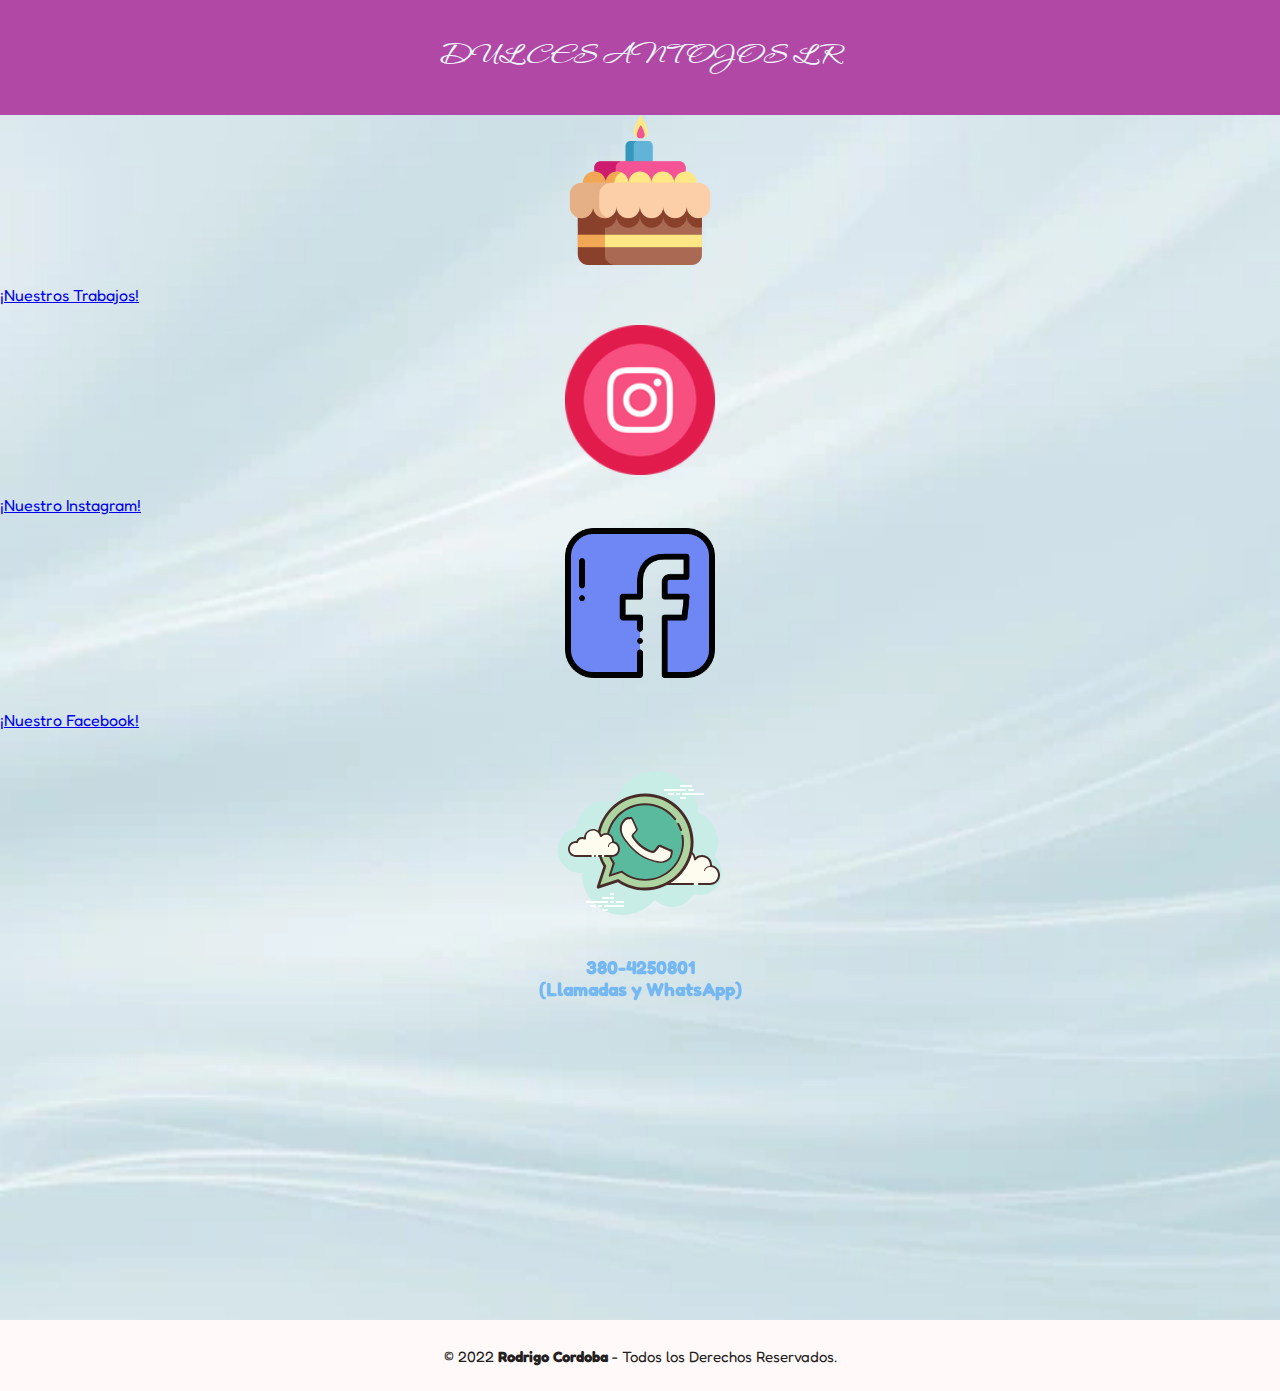
<file: index.html>
<!doctype html>
<html lang="en">
  <head>
    <meta charset="utf-8">
    <meta name="viewport" content="width=device-width, initial-scale=1">
    <link rel="stylesheet" href="./src/css/style.css">
    <link href="https://cdn.jsdelivr.net/npm/bootstrap@5.2.3/dist/css/bootstrap.min.css" rel="stylesheet" integrity="sha384-rbsA2VBKQhggwzxH7pPCaAqO46MgnOM80zW1RWuH61DGLwZJEdK2Kadq2F9CUG65" crossorigin="anonymous">
    <link rel="preconnect" href="https://fonts.googleapis.com"><link rel="preconnect" href="https://fonts.gstatic.com" crossorigin><link href="https://fonts.googleapis.com/css2?family=Corinthia&family=Rubik+Vinyl&display=swap" rel="stylesheet"><style> @import url('https://fonts.googleapis.com/css2?family=Rubik+Vinyl&display=swap'); </style> 
    <style> @import url('https://fonts.googleapis.com/css2?family=Corinthia&family=Rubik+Vinyl&display=swap'); </style>
    <link rel="preconnect" href="https://fonts.googleapis.com"><link rel="preconnect" href="https://fonts.gstatic.com" crossorigin><link href="https://fonts.googleapis.com/css2?family=Fredoka+One&display=swap" rel="stylesheet">
    <style> @import url('https://fonts.googleapis.com/css2?family=Fredoka+One&display=swap'); </style>
    <title>DulcesAntojosLR </title>

</head>

<body>
    <style class="img-fluid">
        body{
            background-image: url(./src/images/fondo-blanco-abstracto-su-proyecto_476363-6149.webp);
            background-size: cover;
            font-family: 'Fredoka One', cursive;

        }
</style>
     
<h1 class="titulo1"> DULCES ANTOJOS LR </h1>    
<script src="https://cdn.jsdelivr.net/npm/bootstrap@5.2.3/dist/js/bootstrap.bundle.min.js" integrity="sha384-kenU1KFdBIe4zVF0s0G1M5b4hcpxyD9F7jL+jjXkk+Q2h455rYXK/7HAuoJl+0I4" crossorigin="anonymous"></script>
   
<img class="trabajos" src="./img/torta-de-cumpleanos.png" class="img-thumbnail" alt="torta-de-cumpleanos"><br><a class="btn btn-outline-danger d-grid gap-2 col-3 mx-auto" href="./pagina2.html" target="_blank" role="button">¡Nuestros Trabajos!</a></br>

<br>
<img class="ig" src="./img/social-instagram_115228.ico" alt="social-instagram_115228">
<br/> <a class="btn btn-outline-danger d-grid gap-2 col-3 mx-auto" href="https://www.instagram.com/dulcesantojos_lr/" target="_blank" role="button">¡Nuestro Instagram!</a>
<br><img class ="fc" src="/img/facebook.png" alt="social-facebook">
<br/><a class="btn btn-outline-danger d-grid gap-2 col-3 mx-auto" href="https://www.facebook.com/profile.php?id=100071380564280" target="_blank" role="button">¡Nuestro Facebook!</a>
<br><img class ="wsp" src="./img/icons8-whatsapp.svg" alt="social-wsp">
<h3 class="number">380-4250801<br>(Llamadas y WhatsApp)</br></h3>

<div class="derechos">
  <small
    >&copy; 2022 <b>Rodrigo Cordoba </b> - Todos los Derechos
    Reservados.</small
  >

</body>
</html>
</file>
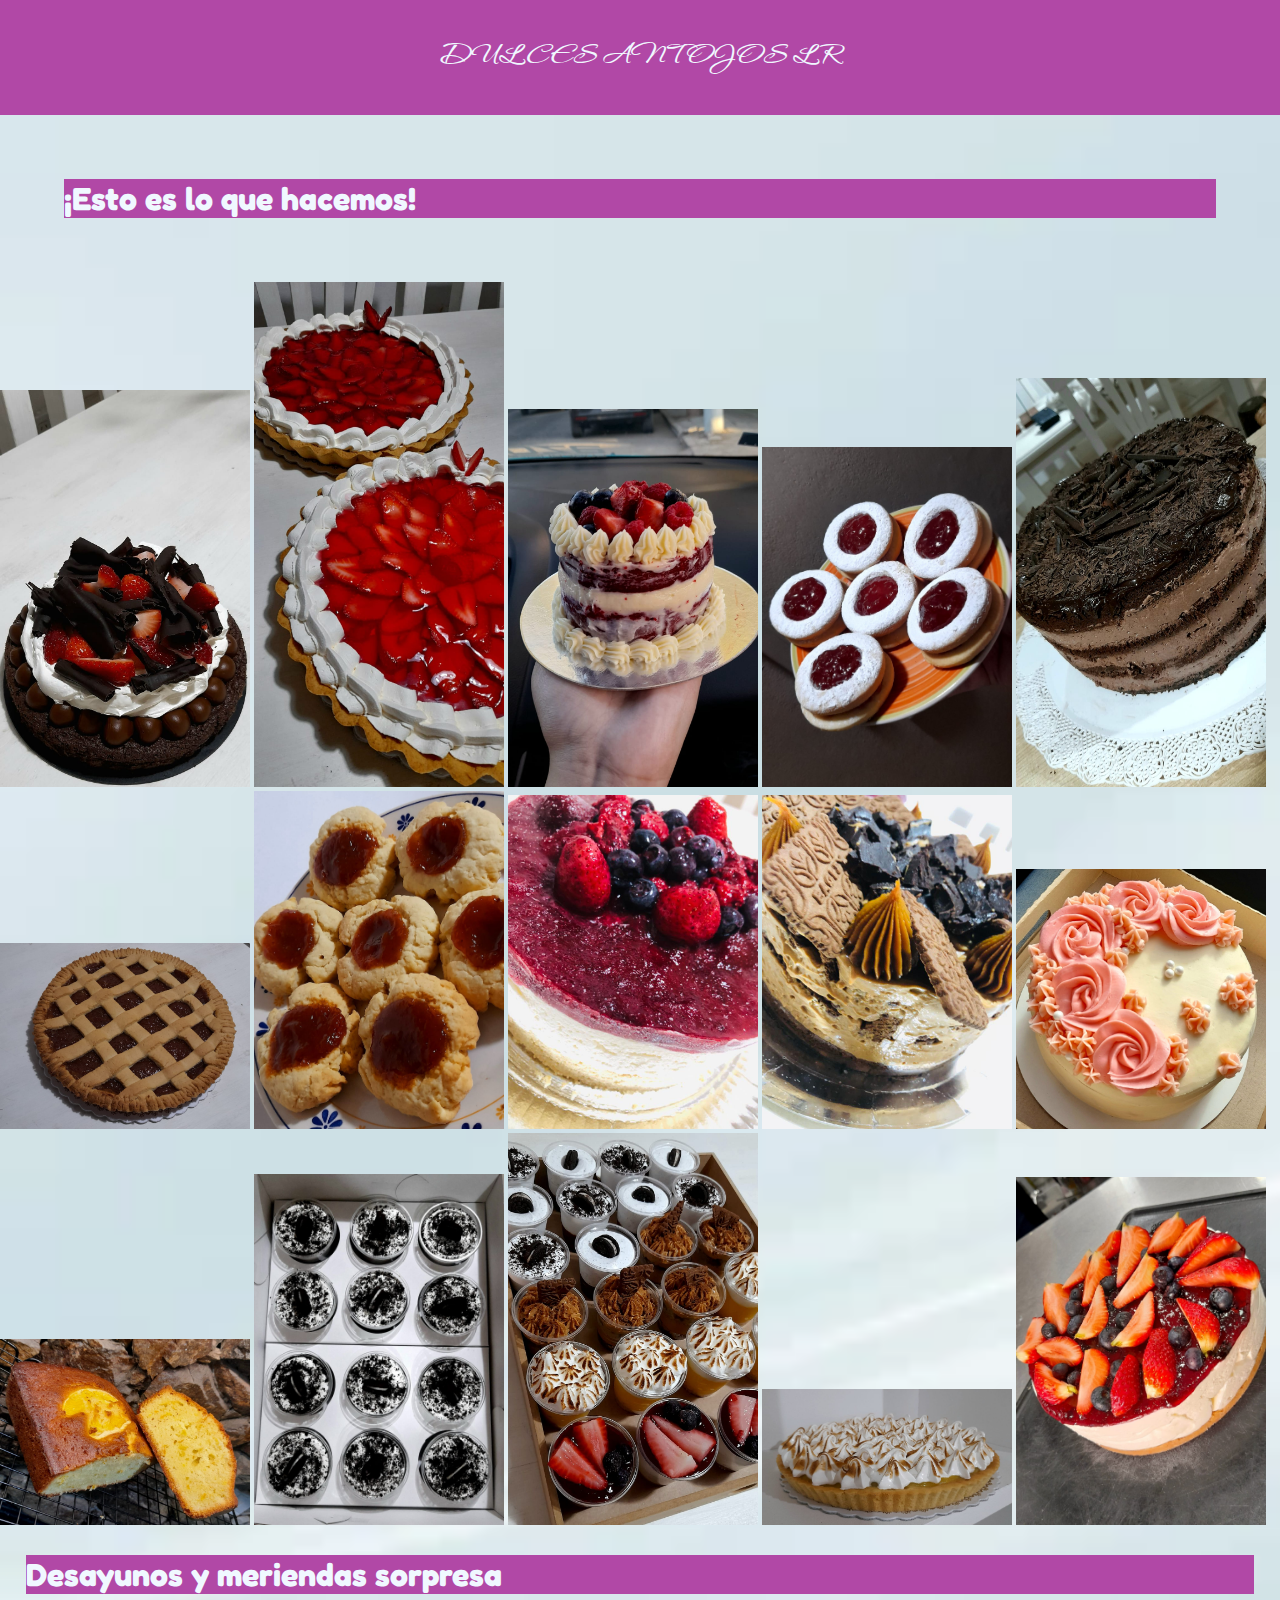
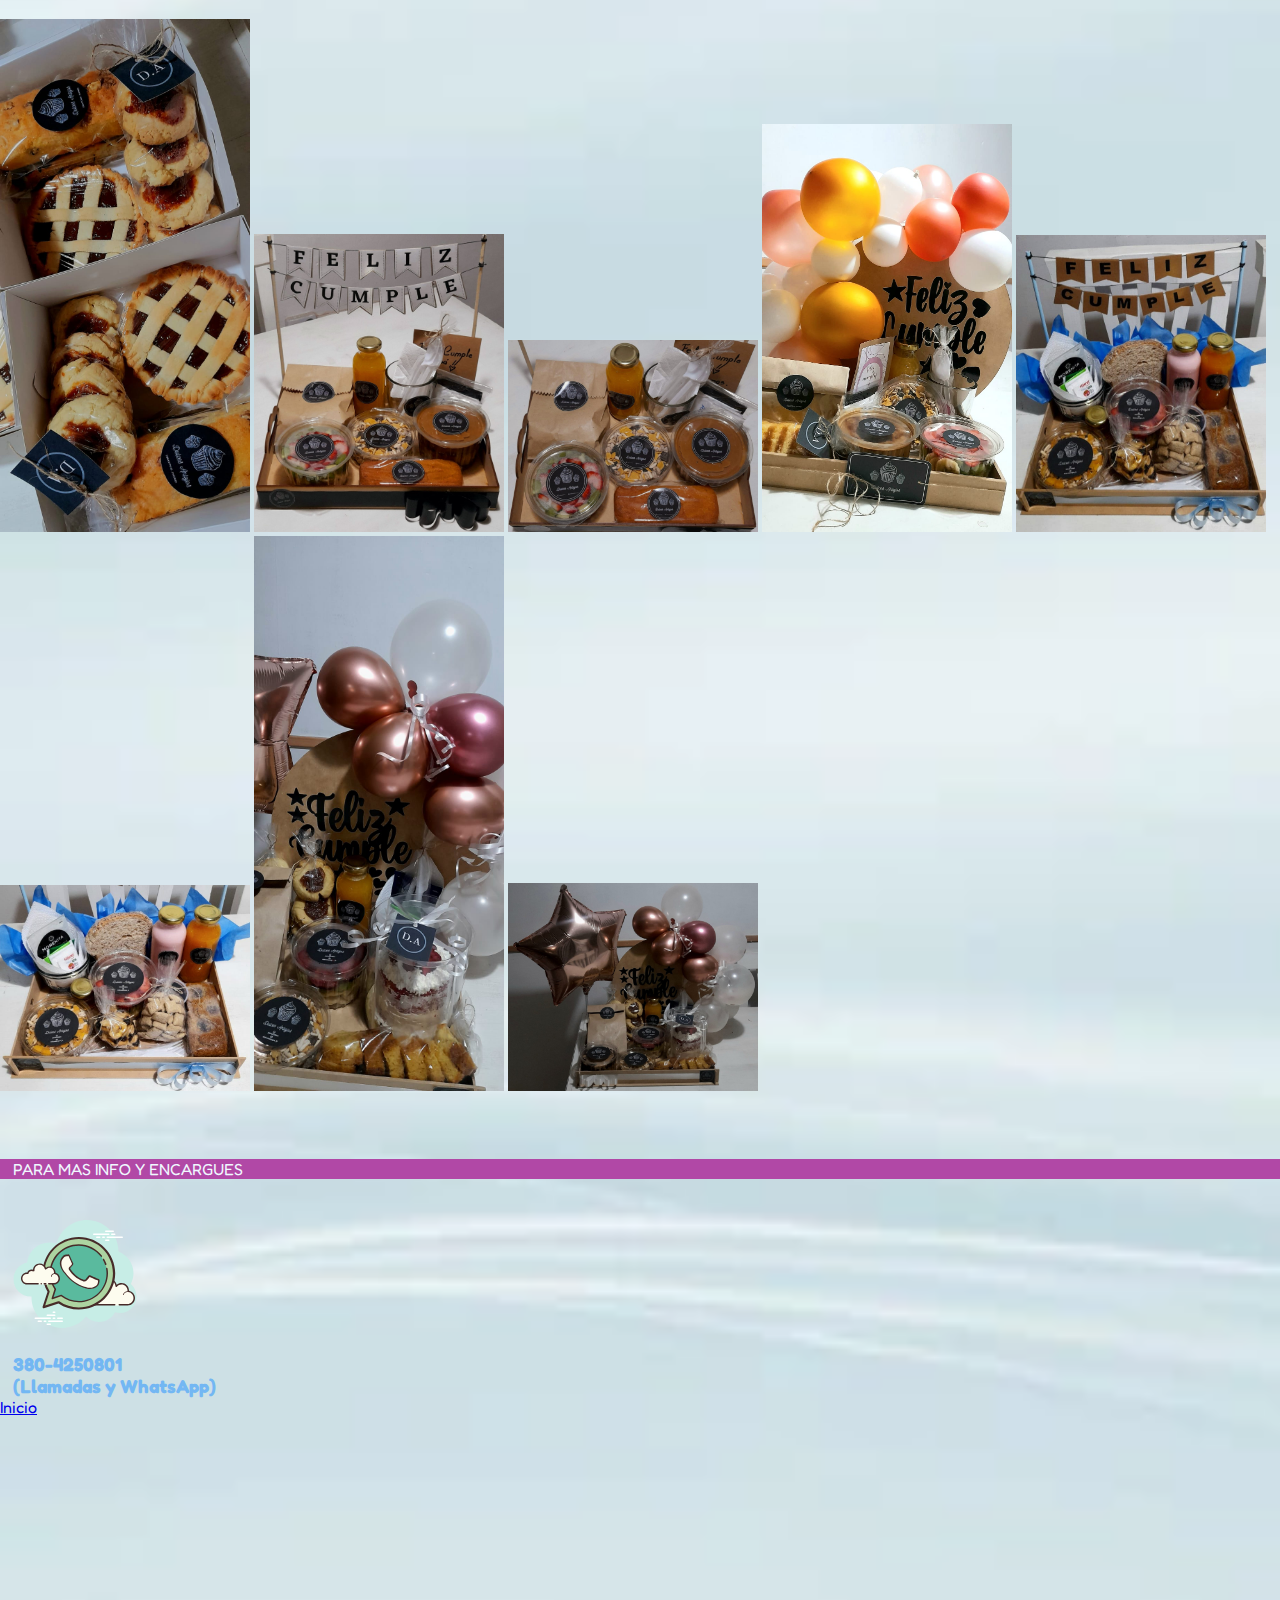
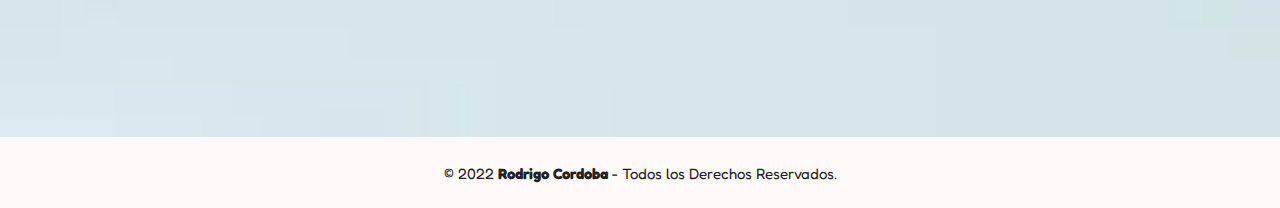
<file: pagina2.html>
<!doctype html>
<html lang="en">
  <head>
    <meta charset="utf-8">
    <meta name="viewport" content="width=device-width, initial-scale=1">
    <link rel="stylesheet" href="/src/css/style.css">
    <link href="https://cdn.jsdelivr.net/npm/bootstrap@5.2.3/dist/css/bootstrap.min.css" rel="stylesheet" integrity="sha384-rbsA2VBKQhggwzxH7pPCaAqO46MgnOM80zW1RWuH61DGLwZJEdK2Kadq2F9CUG65" crossorigin="anonymous">
    <link rel="preconnect" href="https://fonts.googleapis.com"><link rel="preconnect" href="https://fonts.gstatic.com" crossorigin><link href="https://fonts.googleapis.com/css2?family=Corinthia&family=Rubik+Vinyl&display=swap" rel="stylesheet"><style> @import url('https://fonts.googleapis.com/css2?family=Rubik+Vinyl&display=swap'); </style> 
    <style> @import url('https://fonts.googleapis.com/css2?family=Corinthia&family=Rubik+Vinyl&display=swap'); </style>
    <link rel="preconnect" href="https://fonts.googleapis.com"><link rel="preconnect" href="https://fonts.gstatic.com" crossorigin><link href="https://fonts.googleapis.com/css2?family=Fredoka+One&display=swap" rel="stylesheet">
    <style> @import url('https://fonts.googleapis.com/css2?family=Fredoka+One&display=swap'); </style>
    <title>DulcesAntojosLR </title>

</head>

  <body>
    <style class="img-fluid">
        body{
            background-image: url(./src/images/fondo-blanco-abstracto-su-proyecto_476363-6149.webp);
            background-size: cover;
            font-family: 'Fredoka One', cursive;
 
        }
    </style>
       
    <h1 class="titulo1"> DULCES ANTOJOS LR </h1>   
    <script src="https://cdn.jsdelivr.net/npm/bootstrap@5.2.3/dist/js/bootstrap.bundle.min.js" integrity="sha384-kenU1KFdBIe4zVF0s0G1M5b4hcpxyD9F7jL+jjXkk+Q2h455rYXK/7HAuoJl+0I4" crossorigin="anonymous"></script>
   
    <h2 class="titulo2">¡Esto es lo que hacemos!</h2>

    <img src="./img/1.jpeg" class="rounded" alt="muestra">
    <img src="./img/2.jpeg" class="rounded" alt="dos">
    <img src="./img/3.jpeg" class="rounded" alt="tres">
    <img src="./img/4.jpeg" class="rounded" alt="cuatro">
    <img src="./img/5.jpeg" class="rounded" alt="cinco">
    <img src="./img/6.jpeg" class="rounded" alt="seis">
    <img src="./img/7.jpeg" class="rounded" alt="siete">
    <img src="./img/8.jpeg" class="rounded" alt="ocho">
    <img src="./img/9.jpeg" class="rounded" alt="nueve">
    <img src="./img/10.jpeg" class="rounded" alt="diez">
    <img src="./img/11.jpeg" class="rounded" alt="once">
    <img src="./img/12.jpeg" class="rounded" alt="doce">
    <img src="./img/13.jpeg" class="rounded" alt="trece">
    <img src="./img/14.jpeg" class="rounded" alt="catorce">
    <img src="./img/15.jpeg" class="rounded" alt="quince">


    <h2 class="titulo3">Desayunos y meriendas sorpresa</h2>
    <img src="./img/desayunos/desayunos-sorpresas.jpeg" class="rounded" alt="desayuno">
    <img src="./img/desayunos/1.jpeg" class="rounded" alt="desayuno0">
    <img src="./img/desayunos/2.jpeg" class="rounded" alt="desayuno1">
    <img src="./img/desayunos/3.jpeg" class="rounded" alt="desayuno2">
    <img src="./img/desayunos/4.jpeg" class="rounded" alt="desayuno3">
    <img src="./img/desayunos/5.jpeg" class="rounded" alt="desayuno4">
    <img src="./img/desayunos/6.jpeg" class="rounded" alt="desayuno5">
    <img src="./img/desayunos/7.jpeg" class="rounded" alt="desayuno6">


    <div class="info">PARA MAS INFO Y ENCARGUES</div>
    <br><img class ="wsp2" src="/img/icons8-whatsapp.svg" alt="social-wsp">
    <h3 class="number2">380-4250801<br>(Llamadas y WhatsApp)</br></h3>
    <a class="btn btn-outline-danger d-grid gap-3 col-1 mx-2" href="index.html" target="_self" role="button">Inicio</a> 
<div class="derechos">


  <small
    >&copy; 2022 <b>Rodrigo Cordoba </b> - Todos los Derechos
    Reservados.</small
  >

</body>
</html>
</file>
<file: src/css/style.css>
* {
  padding: 0%;
  margin: 0%;
}

.titulo1 {
  background-color: #b148a6;
  color: aliceblue;
  text-align: center;
  text-shadow: 50px;
  padding: 3%;
  font-family: "Corinthia", cursive;
}

.trabajos {
  height: 150px;
  width: 150px;
  align-items: center;
  display: block;
  margin-left: auto;
  margin-right: auto;
}

.ig {
  height: 150px;
  width: 150px;
  align-items: center;
  display: block;
  margin-left: auto;
  margin-right: auto;
}

.fc {
  padding: 1%;
  height: 150px;
  width: 150px;
  align-items: center;
  display: block;
  margin-left: auto;
  margin-right: auto;
}

.wsp {
  padding: 1%;
  height: 200px;
  width: 200px;
  align-items: center;
  display: block;
  margin-left: auto;
  margin-right: auto;
}

.text1 {
  text-align: center;
}

.number {
  color: rgb(115, 183, 243);
  text-align: center;
  font-family: "Fredoka One", cursive;
}

.derechos {
  background-color: #0a1a2a;
  margin-top: 25%;
  padding: 2%;
  text-align: center;
  color: rgb(34, 32, 32);
  background-color: rgb(255, 249, 249);
}

.derechos small {
  padding: 2%;

  font-size: 15px;
}

/*Images by working*/

.rounded {
  height: 50% 250px;
  width: 250px;
  align-items: left;
  margin-left: auto;
  margin-right: auto;

}

.titulo2 {

  text-align: left;
  margin: 5%;
  font-size:xx-large;
  background-color: #b148a6;
  color: aliceblue;
}

.titulo3 {

  text-align: left;
  margin: 2%;
  font-size:xx-large;
  background-color: #b148a6;
  color: aliceblue;
}

.number2  {
color: rgb(115, 183, 243);
text-align: left;
padding-left: 1%;

}

.info {
text-align: left;
margin-top: 5%;
padding-left: 1%;
color:aliceblue;
background-color: #b148a6;

}
</file>
